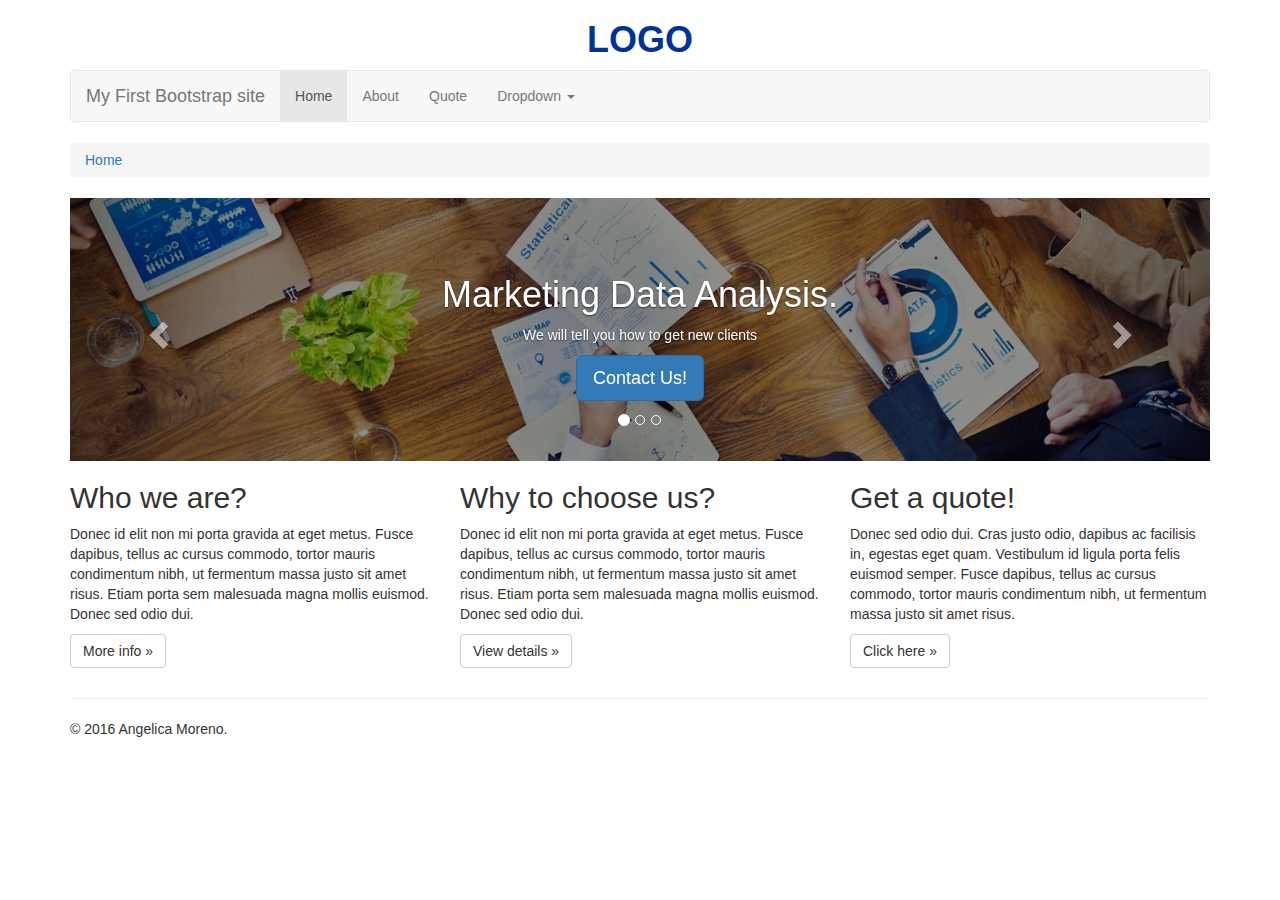
<file: index.html>
<!DOCTYPE html PUBLIC "-//W3C//DTD XHTML 1.0 Transitional//EN" "http://www.w3.org/TR/xhtml1/DTD/xhtml1-transitional.dtd">
<html xmlns="http://www.w3.org/1999/xhtml" lang="en">
<head>
<meta http-equiv="Content-Type" content="text/html; charset=utf-8" />
<meta name="viewport" content="width=device-width, initial-scale=1">
<title>My first Bootstrap website</title>
<link href="css/bootstrap.css" rel="stylesheet" />
<link href="css/my_styles.css" rel="stylesheet"/>

</head>

<body>
<header>

<h1>LOGO</h1>

</header>

 <div class="navbar-wrapper">
      <div class="container">

        <nav class="navbar navbar-default">
          <div class="container">
            <div class="navbar-header">
              <button type="button" class="navbar-toggle collapsed" data-toggle="collapse" data-target="#navbar" aria-expanded="false" aria-controls="navbar">
                <span class="sr-only">Toggle navigation</span>
                <span class="icon-bar"></span>
                <span class="icon-bar"></span>
                <span class="icon-bar"></span>
              </button>
              <a class="navbar-brand" href="#">My First Bootstrap site</a>
            </div>
            <div id="navbar" class="navbar-collapse collapse">
              <ul class="nav navbar-nav">
                <li class="active"><a href="index.html">Home</a></li>
                <li><a href="about_us.html">About</a></li>
                <li><a href="quote.html">Quote</a></li>
                <li class="dropdown">
                  <a href="#" class="dropdown-toggle" data-toggle="dropdown" role="button" aria-haspopup="true" aria-expanded="false">Dropdown <span class="caret"></span></a>
                  <ul class="dropdown-menu">
                    <li><a href="#">Home</a></li>
                    
                    <li class="dropdown-header">About Us</li>
                    
                  </ul>
                </li>
              </ul>
            </div>
          </div>
        </nav>

      </div>
</div>

<div class="container">
<!-- Breadcrumb
==============================-->
<ol class="breadcrumb">
  <li><a href="index.html">Home</a></li>
  
</ol>


</div>
 <div class="container"> 
 <!-- Carousel
    ================================================== -->
    <div id="myCarousel" class="carousel slide" data-ride="carousel">
      <!-- Indicators -->
      <ol class="carousel-indicators">
        <li data-target="#myCarousel" data-slide-to="0" class="active"></li>
        <li data-target="#myCarousel" data-slide-to="1"></li>
        <li data-target="#myCarousel" data-slide-to="2"></li>
      </ol>
      <div class="carousel-inner" role="listbox">
        <div class="item active">
          <img class="first-slide" src="images/img_1.png" alt="First slide">
          <div class="container">
            <div class="carousel-caption">
              <h1>Marketing Data Analysis.</h1>
              <p>We will tell you how to get new clients</p>
              <p><a class="btn btn-lg btn-primary" href="quote.html" role="button">Contact Us!</a></p>
            </div>
          </div>
        </div>
        <div class="item">
          <img class="second-slide" src="images/img_2.png" alt="Second slide">
          <div class="container">
            <div class="carousel-caption">
              <h1>More than Software</h1>
              <p>We have advance data analysis software and experts in marketing</p>
              <p><a class="btn btn-lg btn-primary" href="about_us.html" role="button">Learn more</a></p>
            </div>
          </div>
        </div>
        <div class="item">
          <img class="third-slide" src="images/img_1.png" alt="Third slide">
          <div class="container">
            <div class="carousel-caption">
              <h1>One more for good measure.</h1>
              <p>Real results!</p>
              <p><a class="btn btn-lg btn-primary" href="about_us.html" role="button">Get a Quote</a></p>
            </div>
          </div>
        </div>
      </div>
      <a class="left carousel-control" href="#myCarousel" role="button" data-slide="prev">
        <span class="glyphicon glyphicon-chevron-left" aria-hidden="true"></span>
        <span class="sr-only">Previous</span>
      </a>
      <a class="right carousel-control" href="#myCarousel" role="button" data-slide="next">
        <span class="glyphicon glyphicon-chevron-right" aria-hidden="true"></span>
        <span class="sr-only">Next</span>
      </a>
    </div><!-- /.carousel -->
  
     <!-- Three columns -->
      <div class="row">
        <div class="col-md-4">
          <h2>Who we are?</h2>
          <p>Donec id elit non mi porta gravida at eget metus. Fusce dapibus, tellus ac cursus commodo, tortor mauris condimentum nibh, ut fermentum massa justo sit amet risus. Etiam porta sem malesuada magna mollis euismod. Donec sed odio dui. </p>
          <p><a class="btn btn-default" href="about_us.html" role="button">More info &raquo;</a></p>
        </div>
        <div class="col-md-4">
          <h2>Why to choose us?</h2>
          <p>Donec id elit non mi porta gravida at eget metus. Fusce dapibus, tellus ac cursus commodo, tortor mauris condimentum nibh, ut fermentum massa justo sit amet risus. Etiam porta sem malesuada magna mollis euismod. Donec sed odio dui. </p>
          <p><a class="btn btn-default" href="about_us.html" role="button">View details &raquo;</a></p>
       </div>
        <div class="col-md-4">
          <h2>Get a quote!</h2>
          <p>Donec sed odio dui. Cras justo odio, dapibus ac facilisis in, egestas eget quam. Vestibulum id ligula porta felis euismod semper. Fusce dapibus, tellus ac cursus commodo, tortor mauris condimentum nibh, ut fermentum massa justo sit amet risus.</p>
          <p><a class="btn btn-default" href="quote.html" role="button">Click here &raquo;</a></p>
        </div>
      </div>
      
      <hr>

      <footer>
        <p>&copy; 2016 Angelica Moreno.</p>
      </footer>
      </div> <!-- /container -->



<script src="https://ajax.googleapis.com/ajax/libs/jquery/1.11.3/jquery.min.js"></script>
<script src="js/bootstrap.min.js"></script>

</body>
</html>
</file>
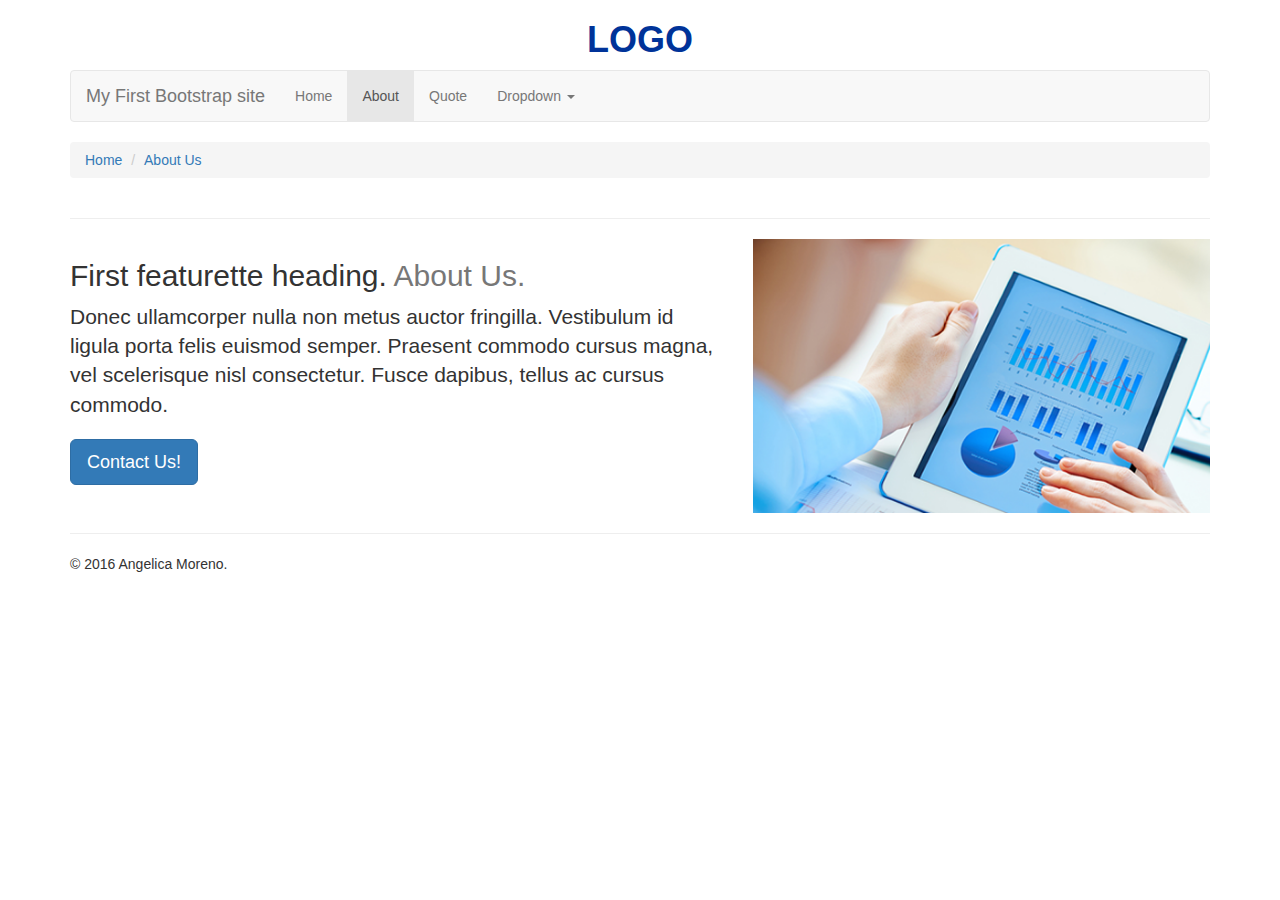
<file: about_us.html>
<!DOCTYPE html PUBLIC "-//W3C//DTD XHTML 1.0 Transitional//EN" "http://www.w3.org/TR/xhtml1/DTD/xhtml1-transitional.dtd">
<html xmlns="http://www.w3.org/1999/xhtml" lang="en">
<head>
<meta http-equiv="Content-Type" content="text/html; charset=utf-8" />
<meta name="viewport" content="width=device-width, initial-scale=1">
<title>My first Bootstrap website</title>
<link href="css/bootstrap.css" rel="stylesheet" />
<link href="css/my_styles.css" rel="stylesheet"/>

</head>

<body>
<header>

<h1>LOGO</h1>

</header>

 <div class="navbar-wrapper">
      <div class="container">

        <nav class="navbar navbar-default">
          <div class="container">
            <div class="navbar-header">
              <button type="button" class="navbar-toggle collapsed" data-toggle="collapse" data-target="#navbar" aria-expanded="false" aria-controls="navbar">
                <span class="sr-only">Toggle navigation</span>
                <span class="icon-bar"></span>
                <span class="icon-bar"></span>
                <span class="icon-bar"></span>
              </button>
              <a class="navbar-brand" href="#">My First Bootstrap site</a>
            </div>
            <div id="navbar" class="navbar-collapse collapse">
              <ul class="nav navbar-nav">
                <li ><a href="index.html">Home</a></li>
                <li class="active"><a href="about_us.html">About</a></li>
                <li><a href="quote.html">Quote</a></li>
                <li class="dropdown">
                  <a href="#" class="dropdown-toggle" data-toggle="dropdown" role="button" aria-haspopup="true" aria-expanded="false">Dropdown <span class="caret"></span></a>
                  <ul class="dropdown-menu">
                    <li><a href="#">Home</a></li>
                    
                    <li class="dropdown-header">About Us</li>
                    
                  </ul>
                </li>
              </ul>
            </div>
          </div>
        </nav>

      </div>
</div>

<div class="container">

<ol class="breadcrumb">
  <li><a href="#">Home</a></li>
  <li><a href="#">About Us</a></li>
  
</ol>


</div>
 <div class="container"> 
     <hr class="featurette-divider">

      <div class="row featurette">
        <div class="col-md-7">
          <h2 class="featurette-heading">First featurette heading. <span class="text-muted">About Us.</span></h2>
          <p class="lead">Donec ullamcorper nulla non metus auctor fringilla. Vestibulum id ligula porta felis euismod semper. Praesent commodo cursus magna, vel scelerisque nisl consectetur. Fusce dapibus, tellus ac cursus commodo.</p>
           <p><a class="btn btn-lg btn-primary" href="quote.html" role="button">Contact Us!</a></p>
        </div>
        <div class="col-md-5">
          <img src="images/about_1.png" class="featurette-image img-responsive center-block" data-src="holder.js/500x300/auto" alt="Generic placeholder image">
        </div>
      </div>
      <hr>

      <footer>
        <p>&copy; 2016 Angelica Moreno.</p>
      </footer>
      </div> <!-- /container -->



<script src="https://ajax.googleapis.com/ajax/libs/jquery/1.11.3/jquery.min.js"></script>
<script src="js/bootstrap.min.js"></script>

</body>
</html>
</file>
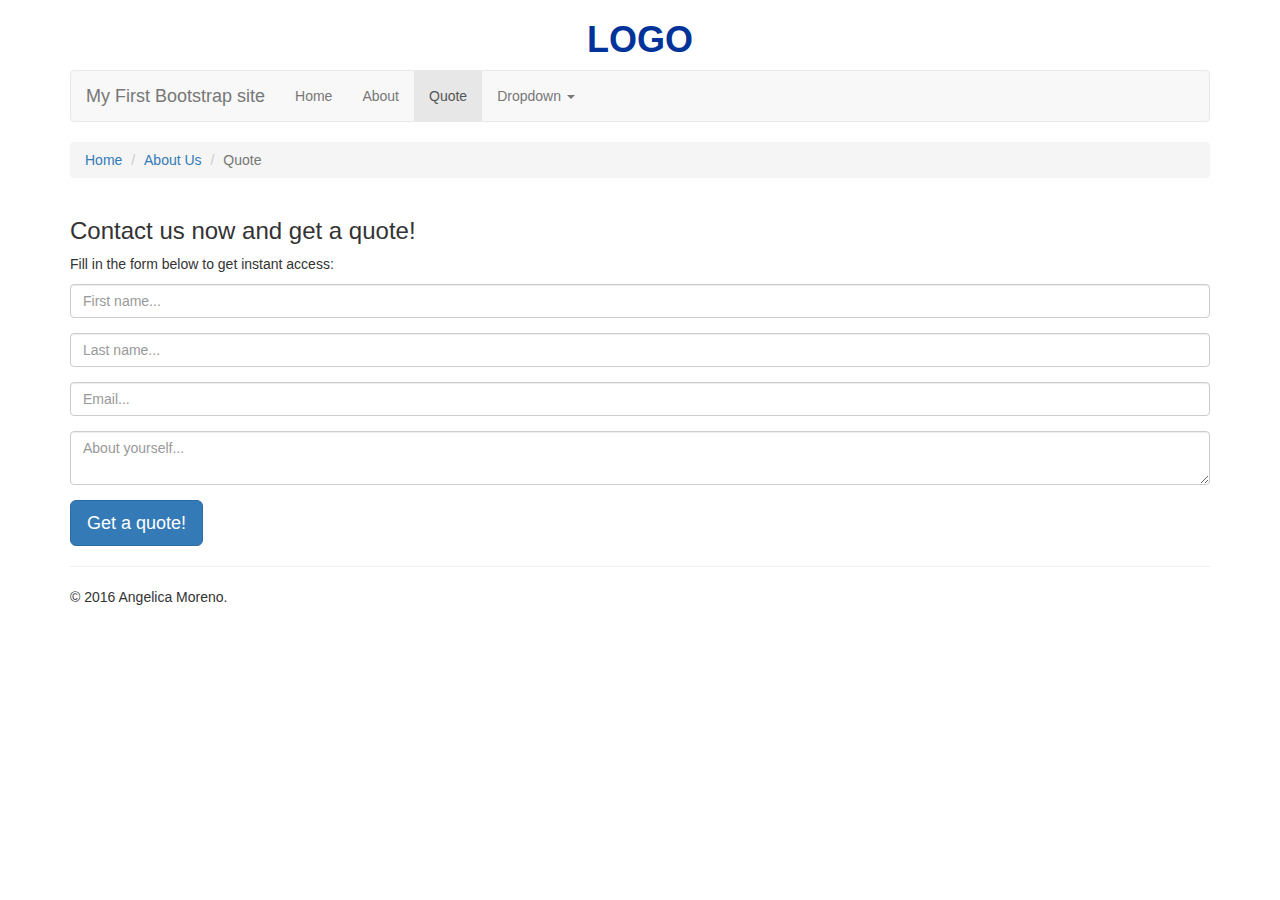
<file: quote.html>
<!DOCTYPE html PUBLIC "-//W3C//DTD XHTML 1.0 Transitional//EN" "http://www.w3.org/TR/xhtml1/DTD/xhtml1-transitional.dtd">
<html xmlns="http://www.w3.org/1999/xhtml" lang="en">
<head>
<meta http-equiv="Content-Type" content="text/html; charset=utf-8" />
<meta name="viewport" content="width=device-width, initial-scale=1">
<title>My first Bootstrap website</title>
<link href="css/bootstrap.css" rel="stylesheet" />
<link href="css/my_styles.css" rel="stylesheet"/>
<link href="css/form-elements.css" />

</head>

<body>
<header>

<h1>LOGO</h1>

</header>

 <div class="navbar-wrapper">
      <div class="container">

        <nav class="navbar navbar-default">
          <div class="container">
            <div class="navbar-header">
              <button type="button" class="navbar-toggle collapsed" data-toggle="collapse" data-target="#navbar" aria-expanded="false" aria-controls="navbar">
                <span class="sr-only">Toggle navigation</span>
                <span class="icon-bar"></span>
                <span class="icon-bar"></span>
                <span class="icon-bar"></span>
              </button>
              <a class="navbar-brand" href="#">My First Bootstrap site</a>
            </div>
            <div id="navbar" class="navbar-collapse collapse">
              <ul class="nav navbar-nav">
                <li ><a href="index.html">Home</a></li>
                <li><a href="about_us.html">About</a></li>
                <li class="active"><a href="quote.html">Quote</a></li>
                <li class="dropdown">
                  <a href="#" class="dropdown-toggle" data-toggle="dropdown" role="button" aria-haspopup="true" aria-expanded="false">Dropdown <span class="caret"></span></a>
                  <ul class="dropdown-menu">
                    <li><a href="#">Home</a></li>
                    
                    <li class="dropdown-header">About Us</li>
                    
                  </ul>
                </li>
              </ul>
            </div>
          </div>
        </nav>

      </div>
</div>
<!--contaner-->
<div class="container">

<ol class="breadcrumb">
  <li><a href="index.html">Home</a></li>
  <li><a href="about_us.html">About Us</a></li>
  <li class="active">Quote</li>
</ol>


</div>
 <div class="container"> 
 <div class="form-top-left">
 <h3>Contact us now and get a quote!</h3>
 <p>Fill in the form below to get instant access:</p>
 </div>
 <div class="form-top-right">
 <i class="fa fa-pencil"></i>
  </div>
                          
                            
                            <!--Form-->
                            <div class="form-bottom">
			                    <form role="form" action="" method="post" class="registration-form">
			                    	<div class="form-group">
			                    		<label class="sr-only" for="form-first-name">First name</label>
			                        	<input type="text" name="form-first-name" placeholder="First name..." class="form-first-name form-control" id="form-first-name">
			                        </div>
			                        <div class="form-group">
			                        	<label class="sr-only" for="form-last-name">Last name</label>
			                        	<input type="text" name="form-last-name" placeholder="Last name..." class="form-last-name form-control" id="form-last-name">
			                        </div>
			                        <div class="form-group">
			                        	<label class="sr-only" for="form-email">Email</label>
			                        	<input type="text" name="form-email" placeholder="Email..." class="form-email form-control" id="form-email">
			                        </div>
			                        <div class="form-group">
			                        	<label class="sr-only" for="form-about-yourself">About your company...</label>
			                        	<textarea name="form-about-yourself" placeholder="About yourself..." 
			                        				class="form-about-yourself form-control" id="form-about-yourself"></textarea>
			                        </div>
			                        <button type="submit" class="btn btn-lg btn-primary">Get a quote!</button>
			                    </form>
		                    </div>
                    
            

      
      <hr>

      <footer>
        <p>&copy; 2016 Angelica Moreno.</p>
      </footer>
      
      </div> <!-- /container -->



<script src="https://ajax.googleapis.com/ajax/libs/jquery/1.11.3/jquery.min.js"></script>
<script src="js/bootstrap.min.js"></script>

</body>
</html>
</file>
<file: css/my_styles.css>
@charset "utf-8";
/* CSS Document */
header h1{
	display: block; 
	margin-left: auto;
	 margin-right: auto;
	 text-align:center;
	 font-weight:bold;
	 color: #039 
	 }
</file>
<file: css/form-elements.css>
input[type="text"], 
textarea, 
textarea.form-control {
	height: 50px;
    margin: 0;
    padding: 0 20px;
    vertical-align: middle;
    background: #f8f8f8;
    border: 3px solid #ddd;
    font-family: 'Roboto', sans-serif;
    font-size: 16px;
    font-weight: 300;
    line-height: 50px;
    color: #888;
    -moz-border-radius: 4px; -webkit-border-radius: 4px; border-radius: 4px;
    -moz-box-shadow: none; -webkit-box-shadow: none; box-shadow: none;
    -o-transition: all .3s; -moz-transition: all .3s; -webkit-transition: all .3s; -ms-transition: all .3s; transition: all .3s;
}

textarea, 
textarea.form-control {
	padding-top: 10px;
	padding-bottom: 10px;
	line-height: 30px;
}

input[type="text"]:focus, 
textarea:focus, 
textarea.form-control:focus {
	outline: 0;
	background: #fff;
    border: 3px solid #ccc;
    -moz-box-shadow: none; -webkit-box-shadow: none; box-shadow: none;
}

input[type="text"]:-moz-placeholder, textarea:-moz-placeholder, textarea.form-control:-moz-placeholder { color: #888; }
input[type="text"]:-ms-input-placeholder, textarea:-ms-input-placeholder, textarea.form-control:-ms-input-placeholder { color: #888; }
input[type="text"]::-webkit-input-placeholder, textarea::-webkit-input-placeholder, textarea.form-control::-webkit-input-placeholder { color: #888; }



button.btn {
	height: 50px;
    margin: 0;
    padding: 0 20px;
    vertical-align: middle;
    background: #19b9e7;
    border: 0;
    font-family: 'Roboto', sans-serif;
    font-size: 16px;
    font-weight: 300;
    line-height: 50px;
    color: #fff;
    -moz-border-radius: 4px; -webkit-border-radius: 4px; border-radius: 4px;
    text-shadow: none;
    -moz-box-shadow: none; -webkit-box-shadow: none; box-shadow: none;
    -o-transition: all .3s; -moz-transition: all .3s; -webkit-transition: all .3s; -ms-transition: all .3s; transition: all .3s;
}

button.btn:hover { opacity: 0.6; color: #fff; }

button.btn:active { outline: 0; opacity: 0.6; color: #fff; -moz-box-shadow: none; -webkit-box-shadow: none; box-shadow: none; }

button.btn:focus { outline: 0; opacity: 0.6; background: #19b9e7; color: #fff; }

button.btn:active:focus, button.btn.active:focus { outline: 0; opacity: 0.6; background: #19b9e7; color: #fff; }
</file>
